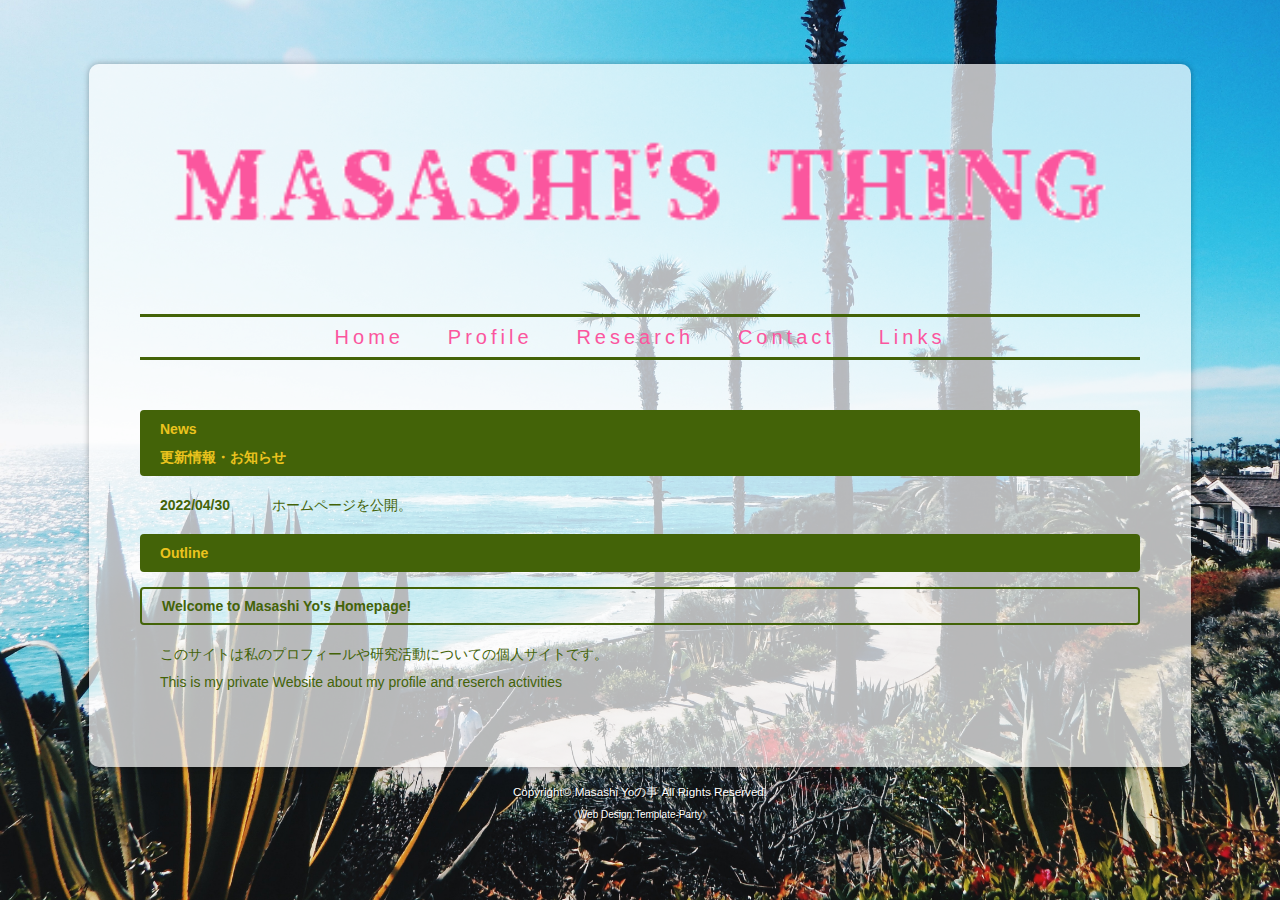
<file: index.html>
<!DOCTYPE html>
<html lang="ja">
<head>
<meta charset="UTF-8">
<meta http-equiv="X-UA-Compatible" content="IE=edge">
<title>Masashi Yoの事 | Home</title>
<meta name="viewport" content="width=device-width, initial-scale=1">
<meta name="description" content="余昌志のホームページ, Masashi Yo's Homepage">
<meta name="keywords" content="余昌志,個人サイト,大阪大学,基礎工学,大学生,バイリンガル">
<link rel="stylesheet" href="css/style.css">
<script type="text/javascript" src="js/openclose.js"></script>
<!--[if lt IE 9]>
<script src="https://oss.maxcdn.com/html5shiv/3.7.2/html5shiv.min.js"></script>
<script src="https://oss.maxcdn.com/respond/1.4.2/respond.min.js"></script>
<![endif]-->
</head>

<body>

<div id="container">

<header>
<h1 id="logo"><a href="index.html"><img src="images/logo.png" alt="Simple Site"></a></h1>
</header>

<nav id="menubar">
<ul>
<li><a href="index.html">Home</a></li>
<li><a href="about.html">Profile</a></li>
<li><a href="research.html">Research</a></li>
<li><a href="contact.html">Contact</a></li>
<li><a href="gallery.html">Links</a></li>
</ul>
</nav>

<section id="new">
	<h2 id="newinfo_hdr" class="close">News<br>更新情報・お知らせ</h2>
	<dl id="newinfo">
	<dt>2022/04/30</dt>
	<dd>ホームページを公開。</dd>
	</dl>
</section>

<section>

<h2>Outline</h2>

<h3>Welcome to Masashi Yo's Homepage!</h3>
<p>このサイトは私のプロフィールや研究活動についての個人サイトです。<br>
This is my private Website about my profile and reserch activities</p>

</section>

</div>
<!--/container-->

<footer>
<small>Copyright&copy; <a href="index.html">Masashi Yoの事</a> All Rights Reserved.</small>
<span class="pr">《<a href="http://template-party.com/" target="_blank">Web Design:Template-Party</a>》</span>
</footer>

<!--スマホ用更新情報　600px以下-->
<script type="text/javascript">
if (OCwindowWidth() <= 600) {
	open_close("newinfo_hdr", "newinfo");
}
</script>

</body>
</html>
</file>
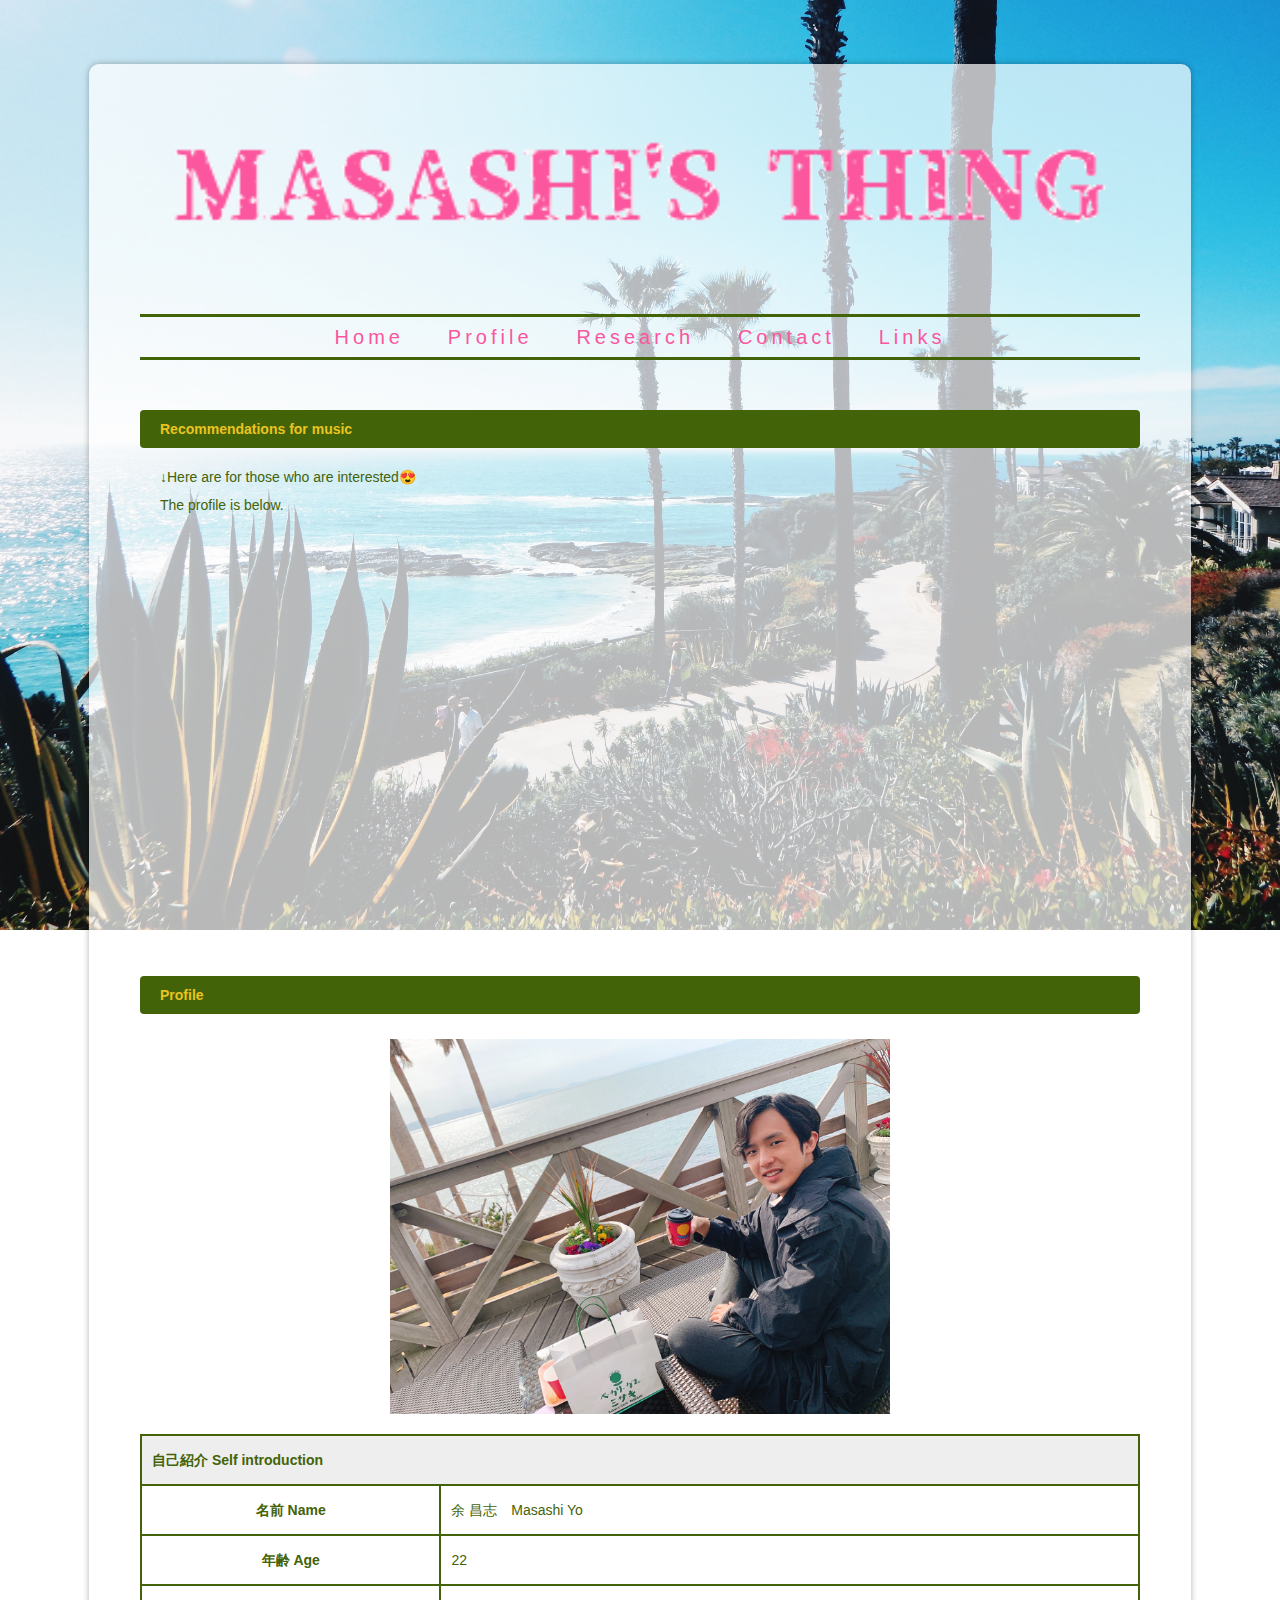
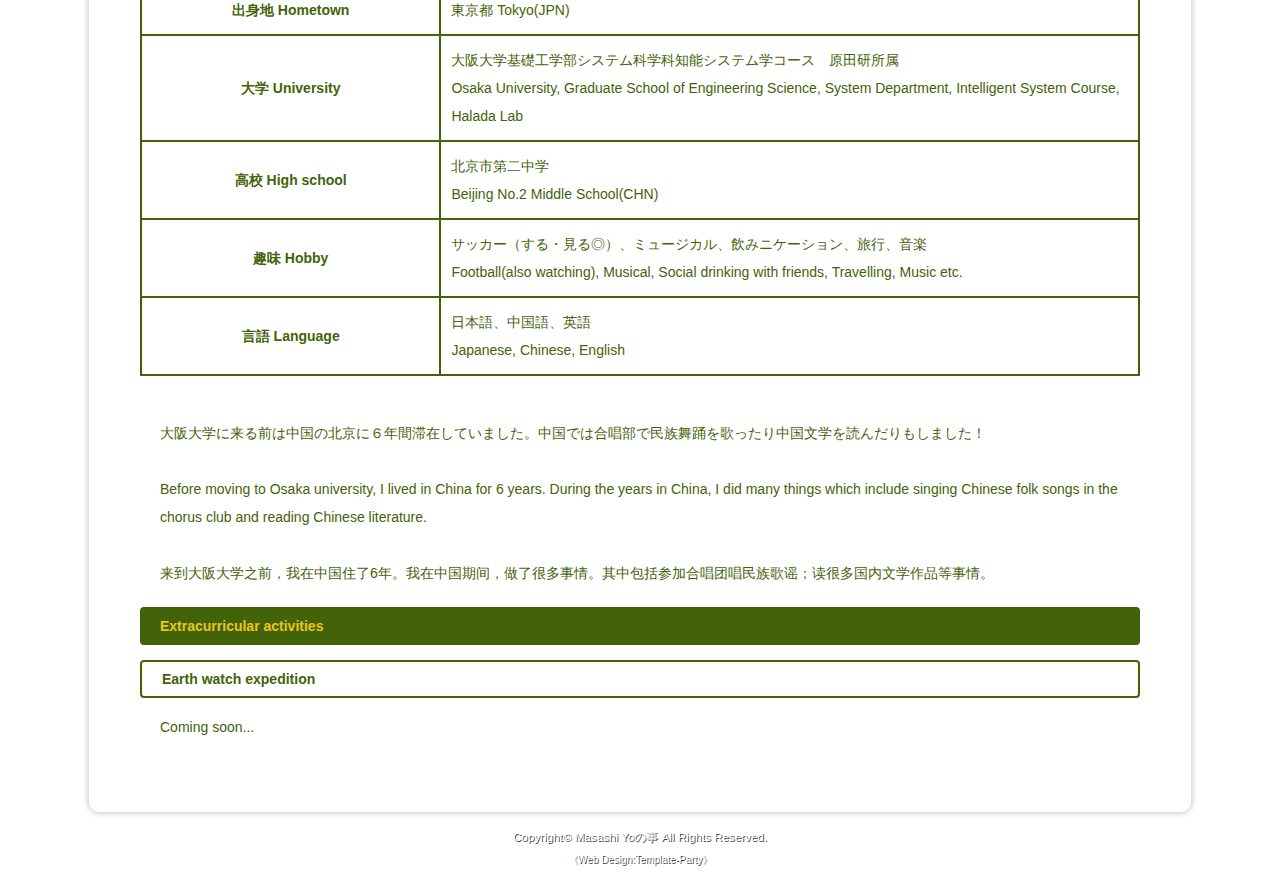
<file: about.html>
<!DOCTYPE html>
<html lang="ja">
<head>
<meta charset="UTF-8">
<meta http-equiv="X-UA-Compatible" content="IE=edge">
<title>Masashi Yoの事 | Profile</title>
<meta name="viewport" content="width=device-width, initial-scale=1">
<meta name="description" content="余昌志のホームページ, Masashi Yo's Homepage">
<meta name="keywords" content="余昌志,個人サイト,大阪大学,基礎工学,大学生,バイリンガル"> 
<link rel="stylesheet" href="css/style.css">
<script type="text/javascript" src="js/openclose.js"></script>
<!--[if lt IE 9]>
<script src="https://oss.maxcdn.com/html5shiv/3.7.2/html5shiv.min.js"></script>
<script src="https://oss.maxcdn.com/respond/1.4.2/respond.min.js"></script>
<![endif]-->
</head>

<body>

<div id="container">

<header>
<h1 id="logo"><a href="index.html"><img src="images/logo.png" alt="余昌志の事"></a></h1>
</header>

<nav id="menubar">
<ul>
<li><a href="index.html">Home</a></li>
<li><a href="about.html">Profile</a></li>
<li><a href="research.html">Research</a></li>
<li><a href="contact.html">Contact</a></li>
<li><a href="gallery.html">Links</a></li>
</ul>
</nav>

<section id="about">

	<h2>Recommendations for music</h2>
	<p>↓Here are for those who are interested😍<br>
	The profile is below.</p>
	<iframe src="https://open.spotify.com/embed/playlist/1tM7SDB9CHodNKuGgZZGD6" width="300" height="380" frameborder="0" allowtransparency="true" allow="encrypted-media"></iframe>
	<p><br></p>
</section>

<section>

<h2>Profile</h2>

<img src="images/photo2.jpg" alt="写真の説明" width="500" class="class1">

<table class="ta1">
<tr>
<th colspan="2" class="tamidashi">自己紹介  Self introduction</th>
</tr>
<th>名前
	Name
</th>
<td>余 昌志　Masashi Yo</td>
</tr>
<tr>
<th>年齢
	Age</th>
<td>22</td>
</tr>
<tr>
<th>出身地
	Hometown</th>
<td>東京都 Tokyo(JPN)</td>
</tr>
<tr>
<th>大学 
	University</th>
<td>大阪大学基礎工学部システム科学科知能システム学コース　原田研所属<br>
Osaka University, Graduate School of Engineering Science, System Department, Intelligent System Course, Halada Lab</td>
</tr>
<tr>
<th>高校
	High school</th>
<td>北京市第二中学<br>
	 Beijing No.2 Middle School(CHN)</td>
</tr>
<tr>
<th>趣味
	Hobby
</th>
<td>サッカー（する・見る◎）、ミュージカル、飲みニケーション、旅行、音楽<br>
Football(also watching), Musical, Social drinking with friends, Travelling, Music etc.</td>
</tr>
<tr>
<th>言語
	Language
</th>
<td>日本語、中国語、英語<br>
	Japanese, Chinese, English</td>
</tr>
</table>

<p><br>大阪大学に来る前は中国の北京に６年間滞在していました。中国では合唱部で民族舞踊を歌ったり中国文学を読んだりもしました！<br>
	<br>Before moving to Osaka university, I lived in China for 6 years. During the years in China, I did many things which include singing Chinese folk songs in the chorus club and reading Chinese literature.<br>
	<br>来到大阪大学之前，我在中国住了6年。我在中国期间，做了很多事情。其中包括参加合唱团唱民族歌谣；读很多国内文学作品等事情。
</p>

<h2>Extracurricular activities</h2>
<h3>Earth watch expedition</h3>
<p>Coming soon...</p>
</section>



</div>
<!--/container-->

<footer>
<small>Copyright&copy; <a href="index.html">Masashi Yoの事</a> All Rights Reserved.</small>
<span class="pr">《<a href="http://template-party.com/" target="_blank">Web Design:Template-Party</a>》</span>
</footer>

<!--スマホ用更新情報　600px以下-->
<script type="text/javascript">
if (OCwindowWidth() <= 600) {
	open_close("newinfo_hdr", "newinfo");
}
</script>

</body>
</html>
</file>
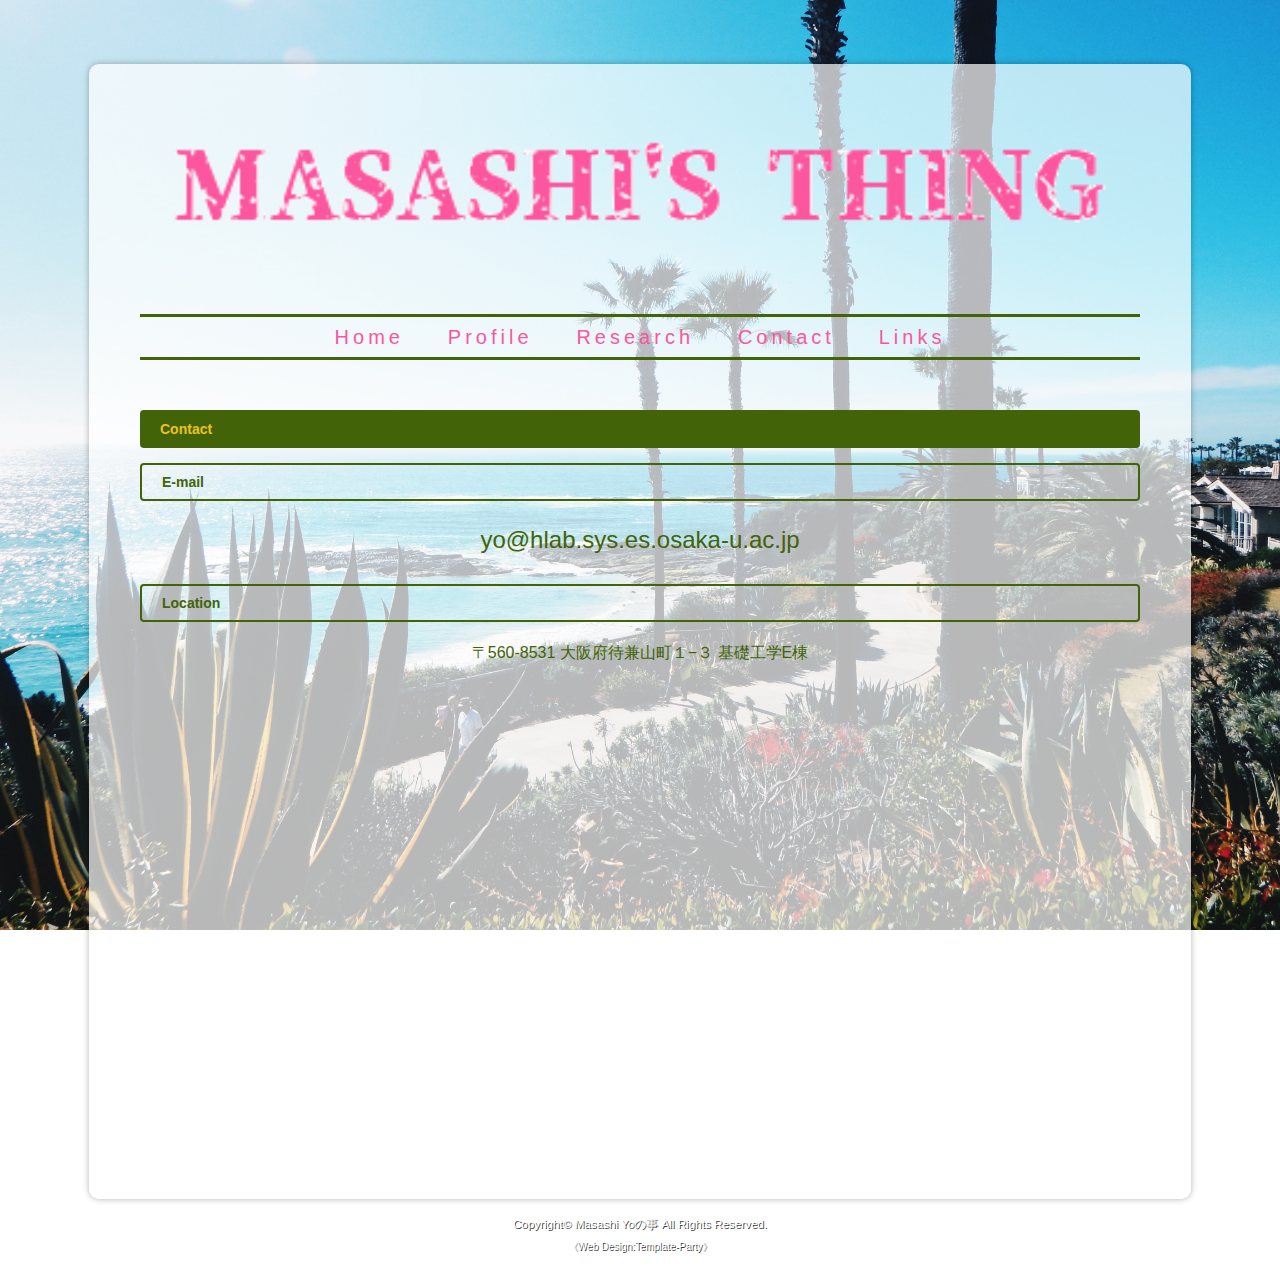
<file: contact.html>
<!DOCTYPE html>
<html lang="ja">
<head>
<meta charset="UTF-8">
<meta http-equiv="X-UA-Compatible" content="IE=edge">
<title>Masashi Yoの事 | Contact</title>
<meta name="viewport" content="width=device-width, initial-scale=1">
<meta name="description" content="余昌志のホームページ, Masashi Yo's Homepage">
<meta name="keywords" content="余昌志,個人サイト,大阪大学,基礎工学,大学生,バイリンガル"> 
<link rel="stylesheet" href="css/style.css">
<script type="text/javascript" src="js/openclose.js"></script>
<!--[if lt IE 9]>
<script src="https://oss.maxcdn.com/html5shiv/3.7.2/html5shiv.min.js"></script>
<script src="https://oss.maxcdn.com/respond/1.4.2/respond.min.js"></script>
<![endif]-->
</head>

<body>

<div id="container">

<header>
<h1 id="logo"><a href="index.html"><img src="images/logo.png" alt="余昌志の事"></a></h1>
</header>

<nav id="menubar">
<ul>
<li><a href="index.html">Home</a></li>
<li><a href="about.html">Profile</a></li>
<li><a href="research.html">Research</a></li>
<li><a href="contact.html">Contact</a></li>
<li><a href="gallery.html">Links</a></li>
</ul>
</nav>

<section>

<h2>Contact</h2>
<h3>E-mail</h3>
<p style="text-align:center"><font size="5">yo@hlab.sys.es.osaka-u.ac.jp</font size></p>

<h3>Location</h3>
<p style="text-align:center"><font size="3">〒560-8531 大阪府待兼山町１−３ 基礎工学E棟</font size></p>
<iframe src="https://www.google.com/maps/embed?pb=!1m18!1m12!1m3!1d227.50997258633166!2d135.45635867934675!3d34.80388601745534!2m3!1f0!2f0!3f0!3m2!1i1024!2i768!4f13.1!3m3!1m2!1s0x6000fb851998a027%3A0x890bccc6dd5a2185![base64]!5e0!3m2!1sja!2sjp!4v1651397006755!5m2!1sja!2sjp" width="600" height="450" style="border:0;" allowfullscreen="" loading="lazy" referrerpolicy="no-referrer-when-downgrade"></iframe>

</section>

</div>
<!--/container-->

<footer>
<small>Copyright&copy; <a href="index.html">Masashi Yoの事</a> All Rights Reserved.</small>
<span class="pr">《<a href="http://template-party.com/" target="_blank">Web Design:Template-Party</a>》</span>
</footer>

<!--スマホ用更新情報　600px以下-->
<script type="text/javascript">
if (OCwindowWidth() <= 600) {
	open_close("newinfo_hdr", "newinfo");
}
</script>

</body>
</html>
</file>
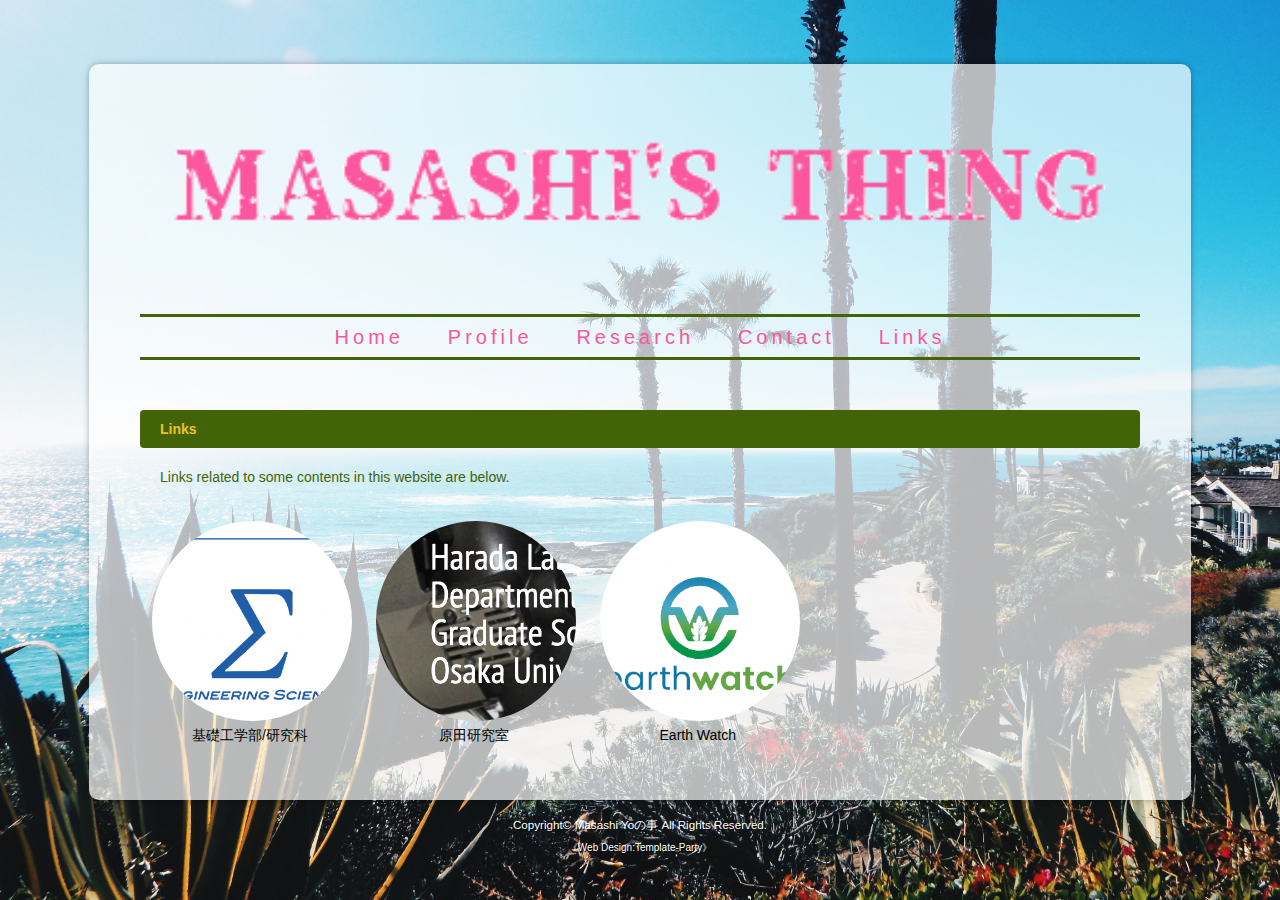
<file: gallery.html>
<!DOCTYPE html>
<html lang="ja">
<head>
<meta charset="UTF-8">
<meta http-equiv="X-UA-Compatible" content="IE=edge">
<title>Masashi Yoの事 | Links</title>
<meta name="viewport" content="width=device-width, initial-scale=1">
<meta name="description" content="余昌志のホームページ, Masashi Yo's Homepage">
<meta name="keywords" content="余昌志,個人サイト,大阪大学,基礎工学,大学生,バイリンガル">
<link rel="stylesheet" href="css/style.css">
<script type="text/javascript" src="js/openclose.js"></script>
<!--[if lt IE 9]>
<script src="https://oss.maxcdn.com/html5shiv/3.7.2/html5shiv.min.js"></script>
<script src="https://oss.maxcdn.com/respond/1.4.2/respond.min.js"></script>
<![endif]-->
</head>

<body>

<div id="container">

<header>
<h1 id="logo"><a href="index.html"><img src="images/logo.png" alt="Simple Site"></a></h1>
</header>

<nav id="menubar">
<ul>
<li><a href="index.html">Home</a></li>
<li><a href="about.html">Profile</a></li>
<li><a href="research.html">Research</a></li>
<li><a href="contact.html">Contact</a></li>
<li><a href="gallery.html">Links</a></li>
</ul>
</nav>

<section>

<h2>Links</h2>
<p>Links related to some contents in this website are below.</p>

<div class="list">
<a href="https://www.es.osaka-u.ac.jp/ja/" title="基礎工学部/基礎工学研究科ホームページ" target="_blank">
<figure><img src="images/sample1.png" alt="写真の説明"></figure>
</a>
<p><font color="black">基礎工学部/研究科</font></p>
</div>

<div class="list">
<a href="https://www.roboticmanipulation.org/" title="原田研究室ホームページ" target="_blank">
<figure><img src="images/sample2.png" alt="写真の説明"></figure>
</a>
<p><font color="black">原田研究室</font></p>
</div>

<div class="list">
	<a href="https://earthwatch.org/" title="Earth watch Homepage" target="_blank">
	<figure><img src="images/sample3.png" alt="写真の説明"></figure>
	</a>
	<p><font color="black">Earth Watch</font></p>
</div>

</section>

</div>
<!--/container-->

<footer>
<small>Copyright&copy; <a href="index.html">Masashi Yoの事</a> All Rights Reserved.</small>
<span class="pr">《<a href="http://template-party.com/" target="_blank">Web Design:Template-Party</a>》</span>
</footer>

<!--スマホ用更新情報　480px以下-->
<script type="text/javascript">
if (OCwindowWidth() <= 480) {
	open_close("newinfo_hdr", "newinfo");
}
</script>

</body>
</html>
</file>
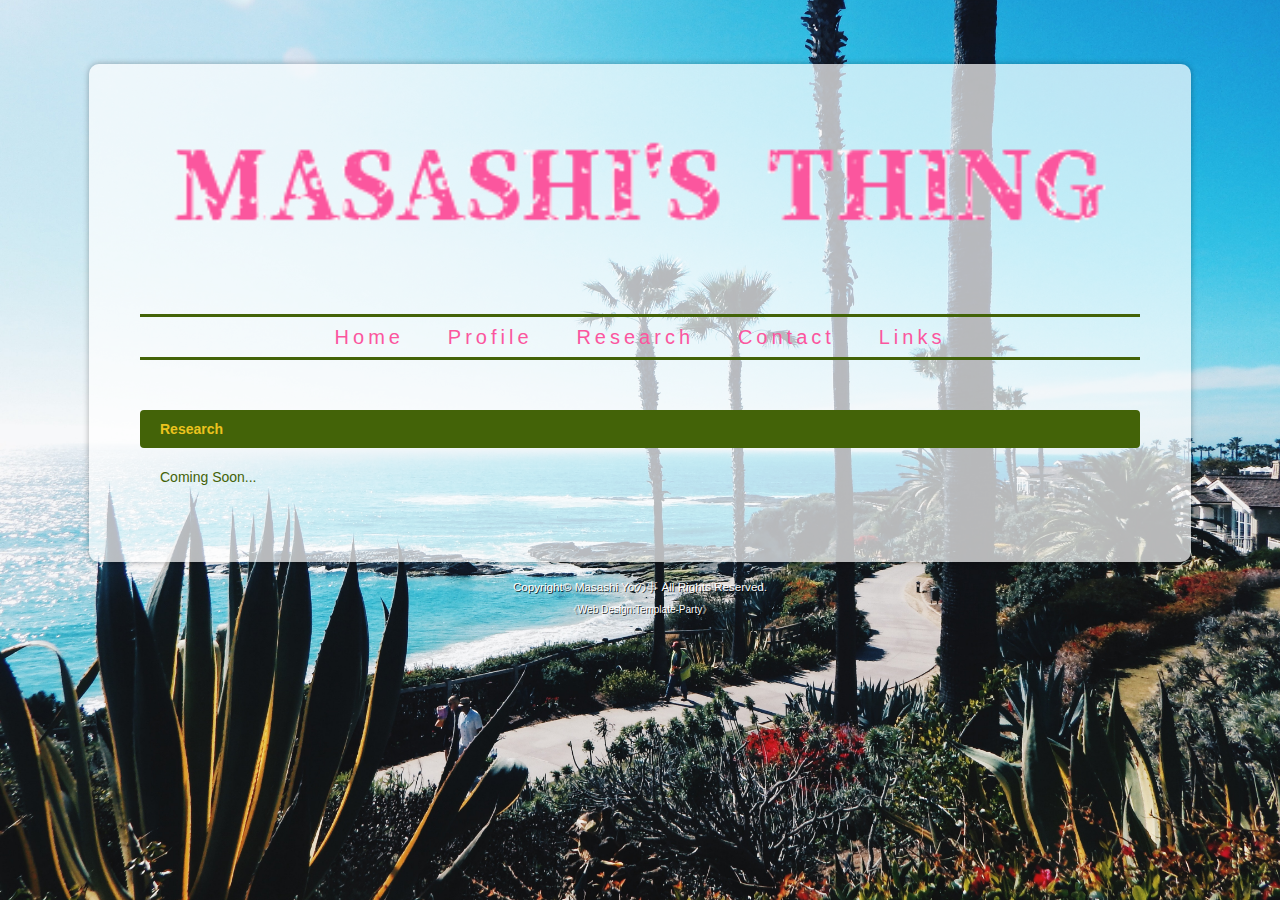
<file: research.html>
<!DOCTYPE html>
<html lang="ja">
<head>
<meta charset="UTF-8">
<meta http-equiv="X-UA-Compatible" content="IE=edge">
<title>Masashi Yoの事 | Research</title>
<meta name="viewport" content="width=device-width, initial-scale=1">
<meta name="description" content="余昌志のホームページ, Masashi Yo's Homepage">
<meta name="keywords" content="余昌志,個人サイト,大阪大学,基礎工学,大学生,バイリンガル"> 
<link rel="stylesheet" href="css/style.css">
<script type="text/javascript" src="js/openclose.js"></script>
<!--[if lt IE 9]>
<script src="https://oss.maxcdn.com/html5shiv/3.7.2/html5shiv.min.js"></script>
<script src="https://oss.maxcdn.com/respond/1.4.2/respond.min.js"></script>
<![endif]-->
</head>

<body>

<div id="container">

<header>
<h1 id="logo"><a href="index.html"><img src="images/logo.png" alt="余昌志の事"></a></h1>
</header>

<nav id="menubar">
<ul>
    <li><a href="index.html">Home</a></li>
    <li><a href="about.html">Profile</a></li>
    <li><a href="research.html">Research</a></li>
    <li><a href="contact.html">Contact</a></li>
    <li><a href="gallery.html">Links</a></li>
</ul>
</nav>

<section>

<h2>Research</h2>
<p>Coming Soon...</p>

</section>

</div>
<!--/container-->

<footer>
<small>Copyright&copy; <a href="index.html">Masashi Yoの事</a> All Rights Reserved.</small>
<span class="pr">《<a href="http://template-party.com/" target="_blank">Web Design:Template-Party</a>》</span>
</footer>

<!--スマホ用更新情報　600px以下-->
<script type="text/javascript">
if (OCwindowWidth() <= 600) {
	open_close("newinfo_hdr", "newinfo");
}
</script>

</body>
</html>
</file>
<file: css/style.css>
@charset "utf-8";


/*PC・タブレット・スマホ共通設定
------------------------------------------------------------------------------------------------------------------------------------------------------*/

/*全体の設定
---------------------------------------------------------------------------*/
body {
	margin: 0px;
	padding: 0px;
	color: #436308;	/*全体の文字色*/
	font-family: "ヒラギノ角ゴ Pro", "Hiragino Kaku Gothic Pro", "メイリオ", Meiryo, Osaka, "ＭＳ Ｐゴシック", "MS PGothic", sans-serif;	/*フォント種類*/
	font-size: 14px;	/*文字サイズ*/
	line-height: 2;		/*行間*/
	background: #fff url(../images/bg2.jpg) no-repeat center center fixed;		/*背景指定（古いブラウザ用）*/
	background: #fff url(../images/bg2.jpg) no-repeat center center/cover fixed;	/*背景指定*/
	-webkit-text-size-adjust: none;
}
h1,h2,h3,h4,h5,p,ul,ol,li,dl,dt,dd,form,figure,form {margin: 0px;padding: 0px;font-size: 100%;}
ul {list-style-type: none;}
ol {padding-left: 40px;padding-bottom: 15px;}
img {border: none;max-width: 100%;height: auto;vertical-align: middle;}
a:hover img {opacity: 0.6}
table {border-collapse:collapse;font-size: 100%;border-spacing: 0;}
iframe {width: 100%;}

/*h2見出しタグの設定
---------------------------------------------------------------------------*/
h2 {
	clear: both;
	margin-bottom: 15px;
	color: #ebc31e;			/*文字色*/
	padding: 5px 20px;		/*上下、左右への余白*/
	background: #436308;	/*背景色*/
	border-radius: 4px;		/*角丸のサイズ。大きくすれば角の丸みが大きくなる。角丸が不要ならこの１行削除。*/
}

/*h3見出しタグの設定
---------------------------------------------------------------------------*/
h3 {
	clear: both;
	margin-bottom: 15px;
	padding: 3px 20px;			/*上下、左右への余白*/
	border-radius: 4px;			/*角丸のサイズ。大きくすれば角の丸みが大きくなる。角丸が不要ならこの１行削除。*/
	border: 2px solid #436308;	/*枠線の幅、線種、色*/
}

/*段落タグ設定
---------------------------------------------------------------------------*/
p {
	padding: 0px 20px 20px;	/*上、左右、下への余白*/
}

/*リンク設定
---------------------------------------------------------------------------*/
a {
	color: #436308;	/*リンクテキストの色*/
	-webkit-transition: 0.5s;	/*マウスオン時の移り変わるまでの時間設定。0.5秒。*/
	transition: 0.5s;			/*同上*/
}
a:hover {
	color: #d50f26;	/*マウスオン時の文字色*/
}

/*コンテナー（ホームページを囲む一番外側のブロック）
---------------------------------------------------------------------------*/
#container {
	width: 80%;					/*ブロックの幅を画面の80%にする設定。*/
	max-width: 1000px;			/*上のwidth指定の追加設定。幅1000pxを最大幅に設定し、それ以上広げない。*/
	margin: 5% auto 0px;		/*HP画面の左右中央に表示させる設定。最初の5%は上(コンテナーの外側)に空ける余白の指定。*/
	background: #fff;					/*背景色（古いブラウザ用）*/
	background: rgba(255,255,255,0.7);	/*背景色。rgba値は左３つが色指定(この場合は白)で最後の小数点が透明度。*/
	border-radius: 10px;	/*角丸のサイズ。大きくすれば角の丸みが大きくなる。角丸が不要ならこの１行削除。*/
	padding: 4%;			/*ブロック内の余白*/
	-webkit-box-shadow: 0px 0px 6px rgba(0,0,0,0.3);	/*影の設定。右へ・下へ・ぼかし幅・色(rgba)の設定。rgba値は左３つが色指定(この場合は黒)で最後の小数点が透明度。*/
	box-shadow: 0px 0px 6px rgba(0,0,0,0.3);			/*同上*/
	overflow: hidden;
}

/*ヘッダー（ロゴが入った最上段のブロック）
---------------------------------------------------------------------------*/
/*headerブロック*/
header {
	text-align: center;	/*ヘッダーブロックの内容をセンタリングする設定*/
}
/*ロゴ画像設定*/
#logo  img {
	width: 100%;			/*画像幅を上で設定している「container」の80%にする設定。*/
	max-width: 1000px;	/*上の行の指定だけだと大きくなりすぎる場合があるので、最大幅(max-width)を500pxに指定。これ以上大きくならない。*/
}

/*メニュー
---------------------------------------------------------------------------*/
/*メニュー全体を囲むブロック*/
#menubar {
	margin: 50px 0px;	/*メニューブロックの上下(ブロックの外側)に空けるスペース*/
	border-top: 3px solid #436308;		/*上の線の幅、線種、色*/
	border-bottom: 3px solid #436308;	/*下の線の幅、線種、色*/
	text-align: center;	/*メニューブロックの内容をセンタリングする設定*/
}
/*メニュー１個あたりの設定*/
#menubar li {
	display: inline;	/*横並びにする設定*/
}
#menubar li a {
	text-decoration: none;
	padding: 10px 20px;				/*10pxは上下に、20pxは左右へ空ける余白指定。*/
	color: #fb569e;					/*文字色*/
	font-size: 20px;				/*文字サイズを少し大きくする設定。お好みで変更して下さい。*/
	letter-spacing: 0.2em;			/*文字感覚を少し広くする設定。広くしないでいいなら、この１行を削除。*/
}
/*マウスオン時の設定*/
#menubar li a:hover {
	background: #fb569e;	/*背景色*/
	color: #fff;			/*文字色*/
}

.class1 {
	display: block;
	margin: 10px auto 10px;
	background-color: white;
	padding: 10px;
}


/*Galleryページ
---------------------------------------------------------------------------*/
/*画像の設定*/
.list {
	display: inline-block;
	height: 200px;
	width: 200px;
	margin: 1%;
}

.list figure img {
	
	width: 100%;		/*画像の幅*/
	margin: 0px 1% 0px;	/*画像の外側に空けるスペース。左から、上(0px)、左右(1%)、下(15px)への設定。*/
	border-radius: 50%;		/*角丸のサイズ。50%にすると円形になる。正方形がいいなら、この１行削除する。*/
}

.list p {
	text-align: center;	
}

/*フッター(ページ最下部のcopyrightのパーツ)設定
---------------------------------------------------------------------------*/
footer {
	clear: both;
	text-align: center;	/*文字をセンタリング*/
	padding: 10px 0px;	/*左から、上下、左右への余白*/
	color: #fff;		/*文字色*/
	text-shadow: 1px 1px rgba(0,0,0,0.8);	/*テキストの影。右へ、下へ、色(rgba)の設定。rgba値は左３つが色指定(この場合は黒)で最後の小数点が透明度。*/
}
footer a {
	text-decoration: none;
	border: none;
	color: #fff;	/*文字色*/
}
footer .pr {
	display: block;
}

/*トップページ内「更新情報・お知らせ」ブロック
---------------------------------------------------------------------------*/
/*ブロック全体の設定*/
#new dl {
	padding-left: 20px;
	margin-bottom: 15px;
}
/*日付設定*/
#new dt {
	font-weight: bold;	/*太字にする設定。標準がいいならこの行削除。*/
	float: left;
	width: 8em;
}
/*記事設定*/
#new dd {
	padding-left: 8em;
}

/*テーブル
---------------------------------------------------------------------------*/
/*tテーブルブロック設定*/
.ta1 {
	width: 100%;
	margin-bottom: 15px;
}
.ta1, .ta1 td, .ta1 th {
	border: 2px solid #436308;	/*テーブルの枠線の幅、線種、色*/
	padding: 10px;			/*テーブル内の余白*/
	word-break: break-all;
}
/*テーブル１行目に入った見出し部分*/
.ta1 th.tamidashi {
	width: auto;
	text-align: left;	/*左よせ*/
	background: #eee;	/*背景色*/
}
/*テーブルの左側ボックス*/
.ta1 th {
	width: 30%;	/*幅*/
	text-align: center;	/*センタリング*/
}

/*その他
---------------------------------------------------------------------------*/
.look {background: #333; color: #fff;padding: 5px 10px;border-radius: 4px;}
.mb15,.mb1em {margin-bottom: 15px;}
.color1 {color:#d50f26;}
.pr {font-size: 10px;}



/*画面幅600px以下の設定
------------------------------------------------------------------------------------------------------------------------------------------------------*/
@media screen and (max-width:600px){

/*メニュー
---------------------------------------------------------------------------*/
/*メニュー全体を囲むブロック*/
#menubar {
	margin: 15px 0px;	/*メニューブロックの上下(ブロックの外側)に空けるスペース*/
	border-bottom: none;	/*共通設定で指定していた下線をなしにする設定*/
}
/*メニュー１個あたりの設定*/
#menubar li {
	display: block;	/*メニューを「横並び」から「縦並び」に変更する設定*/
	margin-bottom: 5px;
	border-bottom: 3px solid #436308;	/*下の線の幅、線種、色を追加指定*/
}

/*Galleryページ
---------------------------------------------------------------------------*/
/*画像の設定*/
.list figure img {
	width: 48%;		/*画像の幅*/
}

/*トップページ内「更新情報・お知らせ」ブロック
---------------------------------------------------------------------------*/
#new h2.open {
	background: #436308 url(../images/btn_minus.png) no-repeat right center/34px 34px;
}
#new h2.close {
	background: #436308 url(../images/btn_plus.png) no-repeat right center/34px 34px;
}

/*テーブル
---------------------------------------------------------------------------*/
/*tテーブルブロック設定*/
.ta1, .ta1 td, .ta1 th {
	padding: 5px;			/*テーブル内の余白*/
}

}
</file>
